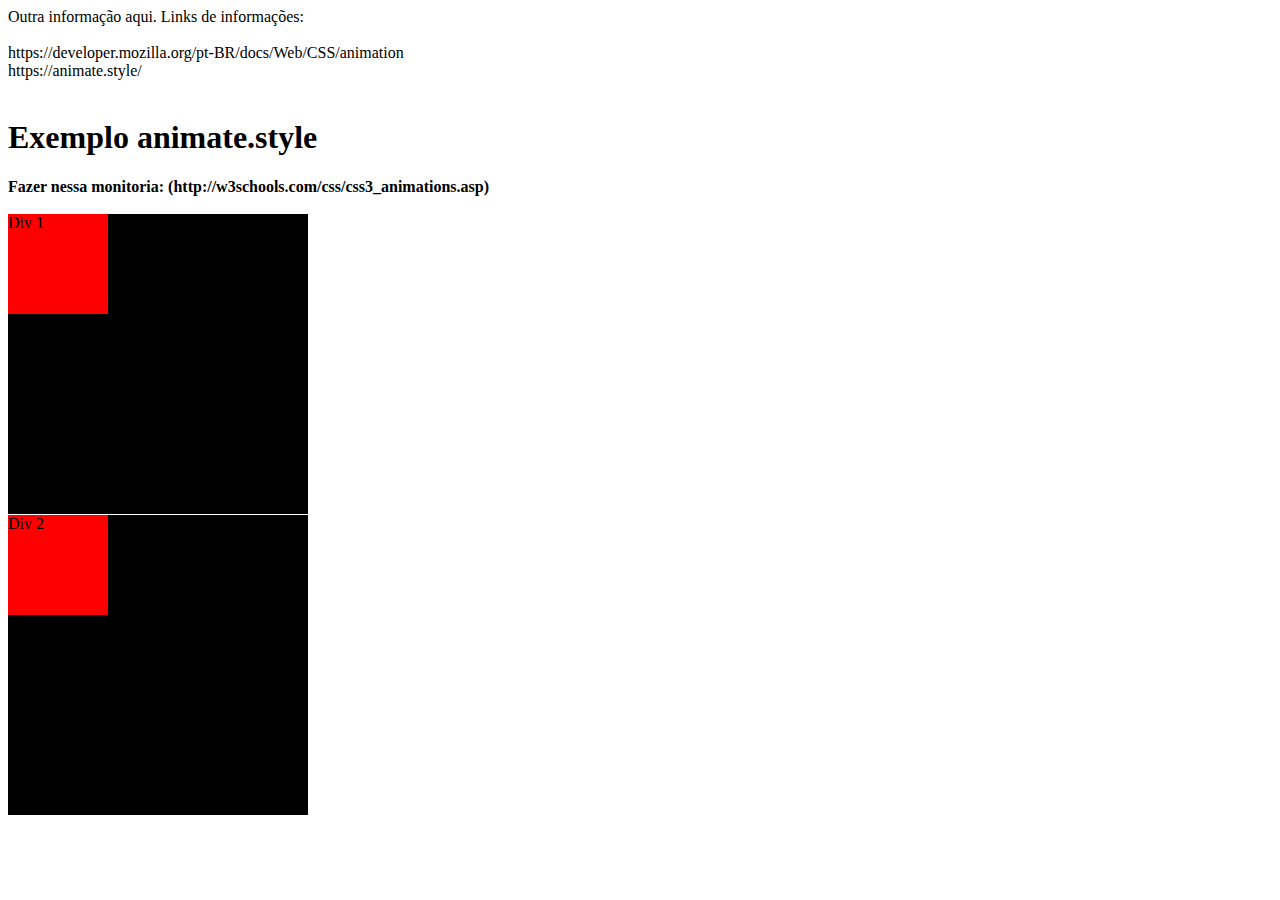
<file: PadawanExemplo/index.html>
<html lang="en">
<head>
    <meta charset="UTF-8">
    <meta name="viewport" content="width=device-width, initial-scale=1.0">
    <title>Desafio 2</title>
    <link rel="stylesheet" type="text/css" href="css/style.css">

    <link rel="stylesheet" href="https://cdnjs.cloudflare.com/ajax/libs/animate.css/4.0.0/animate.min.css"  />
</head>
<body>

  Outra informação aqui.
  Links de informações:
<br>
<br>
  https://developer.mozilla.org/pt-BR/docs/Web/CSS/animation
<br>
  https://animate.style/
<br>
<br>

<h1 class="animate__animated  animate__fadeInDown">Exemplo animate.style</h1> 

<b>Fazer nessa monitoria: (http://w3schools.com/css/css3_animations.asp)</b>
<br>
<br>
<div class="container">		
	<div class="div1">Div 1</div>
</div>

<div class="container">		
	<div class="div2">Div 2</div>
</div>
    
</body>
</html>
</file>
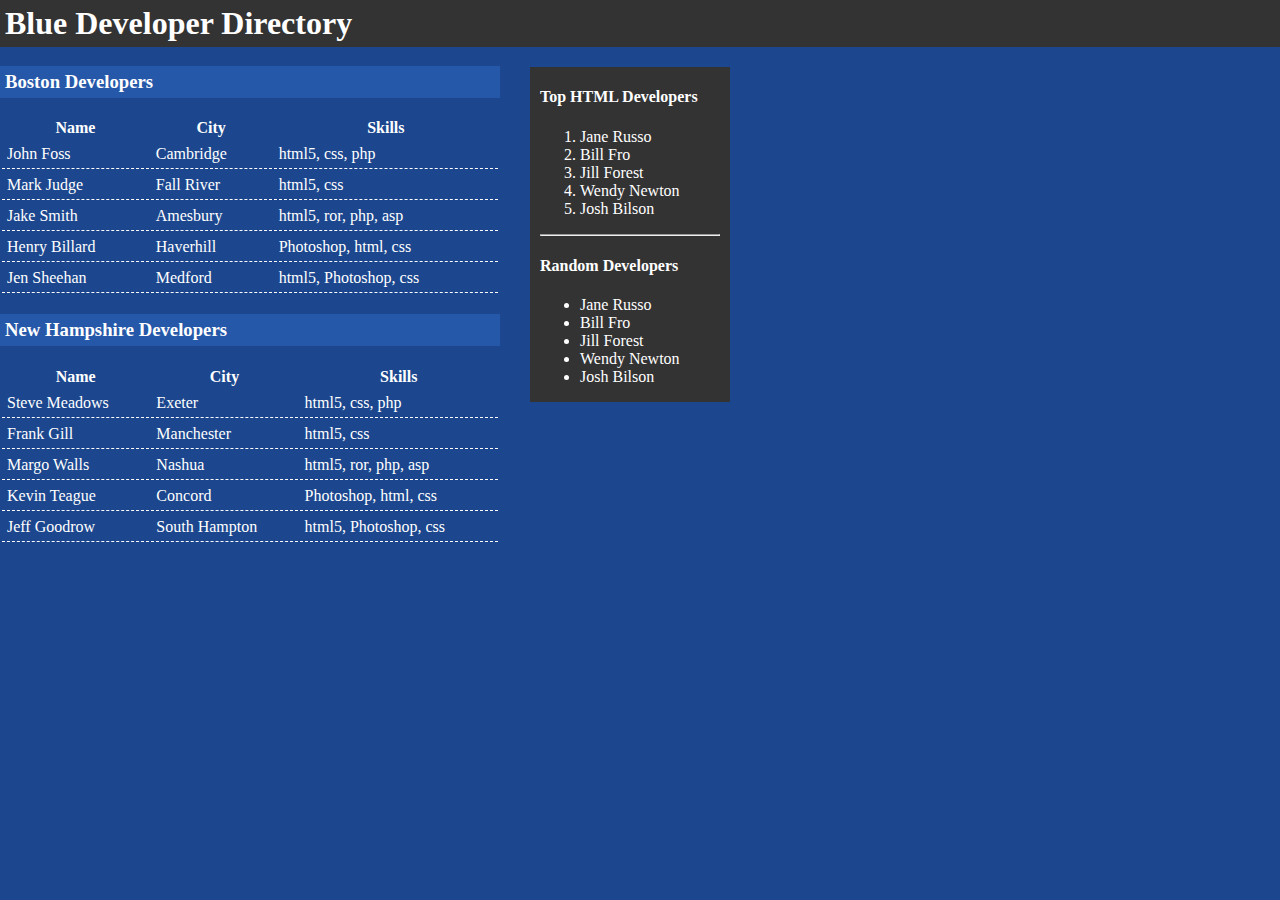
<file: PadawanExemplo/developers_table.html>
<!DOCTYPE html>
<html>
<head>
	<title>Tabela</title>
	<style>
		td{
			border-bottom:1px dashed #fff;
			padding:5px;
		}
		
		h3{
			background:#2658a9;
			padding:5px;
		}
	</style>
</head>
<body style="margin:0;background-color:#1c478e;color:#fff;">
<h1 style="margin:0;padding:5px;background-color:#333;color:#fff;">
	Blue Developer Directory
</h1>
<div style="width:730px;">
	<div style="500px;float:left;padding-right:20px;">
	<h3>Boston Developers</h3>
	<table width="500">
		<thead>
			<tr>
			<th>Name</th>
			<th>City</th>
			<th>Skills</th>
			</tr>
		</thead>
		<tbody>
		<tr>
			<td>John Foss</td>
			<td>Cambridge</td>
			<td>html5, css, php</td>
		</tr>
		<tr>
			<td>Mark Judge</td>
			<td>Fall River</td>
			<td>html5, css</td>
		</tr>
		<tr>
			<td>Jake Smith</td>
			<td>Amesbury</td>
			<td>html5, ror, php, asp</td>
		</tr>
		<tr>
			<td>Henry Billard</td>
			<td>Haverhill</td>
			<td>Photoshop, html, css</td>
		</tr>
		<tr>
			<td>Jen Sheehan</td>
			<td>Medford</td>
			<td>html5, Photoshop, css</td>
		</tr>
		</tbody>
	</table>
	<h3>New Hampshire Developers</h3>
	<table width="500">
		<thead>
			<tr>
				<th>Name</th>
				<th>City</th>
				<th>Skills</th>
			</tr>
		</thead>
		<tbody>
			<tr>
				<td>Steve Meadows</td>
				<td>Exeter</td>
				<td>html5, css, php</td>
			</tr>
			<tr>
				<td>Frank Gill</td>
				<td>Manchester</td>
				<td>html5, css</td>
			</tr>
			<tr>
				<td>Margo Walls</td>
				<td>Nashua</td>
				<td>html5, ror, php, asp</td>
			</tr>
			<tr>
				<td>Kevin Teague</td>
				<td>Concord</td>
				<td>Photoshop, html, css</td>
			</tr>
			<tr>
				<td>Jeff Goodrow</td>
				<td>South Hampton</td>
				<td>html5, Photoshop, css</td>
			</tr>
		</tbody>
	</table>
</div><!--left div-->
<div style="width:180px;float:right;padding:0 10px 0 10px;background:#333;margin-top:20px;">
	<h4>Top HTML Developers</h4>
	<ol>
		<li>Jane Russo</li>
		<li>Bill Fro</li>
		<li>Jill Forest</li>
		<li>Wendy Newton</li>
		<li>Josh Bilson</li>
	</ol>
	<hr />
	<h4>Random Developers</h4>
	<ul>
		<li>Jane Russo</li>
		<li>Bill Fro</li>
		<li>Jill Forest</li>
		<li>Wendy Newton</li>
		<li>Josh Bilson</li>
	</ul>
</div><!--right div-->
</div><!--main div-->
</body>
</html>
</file>
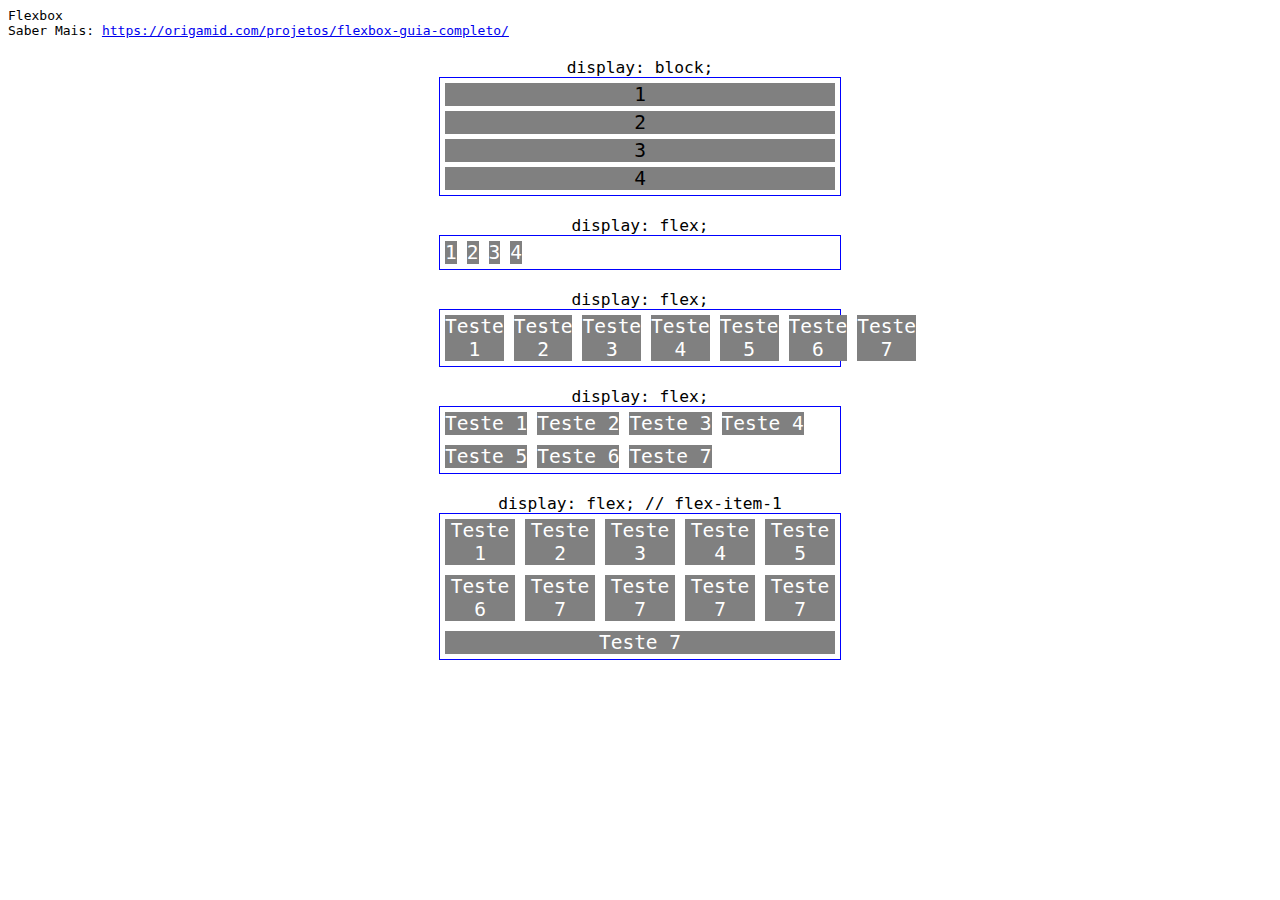
<file: PadawanExemplo/flexbox.html>
<html lang="en">
<head>
    <meta charset="UTF-8">
    <meta name="viewport" content="width=device-width, initial-scale=1.0">
    <title>Flexbox</title>
    <link rel="stylesheet" type="text/css" href="css/flexbox.css">
</head>
<body>
    Flexbox
    <br>
    Saber Mais: <a href="https://origamid.com/projetos/flexbox-guia-completo/">https://origamid.com/projetos/flexbox-guia-completo/</a>

<h1>display: block;</h1>
<section class="container">
	<div class="item">1</div>
	<div class="item">2</div>
	<div class="item">3</div>
	<div class="item">4</div>
</section>

<h1>display: flex;</h1>
<section class="container flex">
	<div class="item">1</div>
	<div class="item">2</div>
	<div class="item">3</div>
	<div class="item">4</div>
</section>

<h1>display: flex;</h1>
<section class="container flex">
	<div class="item">Teste 1</div>
	<div class="item">Teste 2</div>
	<div class="item">Teste 3</div>
	<div class="item">Teste 4</div>
	<div class="item">Teste 5</div>
	<div class="item">Teste 6</div>
	<div class="item">Teste 7</div>
</section>

<h1>display: flex;</h1>
<section class="container flex flex-wrap">
	<div class="item">Teste 1</div>
	<div class="item">Teste 2</div>
	<div class="item">Teste 3</div>
	<div class="item">Teste 4</div>
	<div class="item">Teste 5</div>
	<div class="item">Teste 6</div>
	<div class="item">Teste 7</div>
</section>

<h1>display: flex; // flex-item-1</h1>
<section class="container flex flex-wrap">
	<div class="item flex-item-1">Teste 1</div>
	<div class="item flex-item-1">Teste 2</div>
	<div class="item flex-item-1">Teste 3</div>
	<div class="item flex-item-1">Teste 4</div>
	<div class="item flex-item-1">Teste 5</div>
	<div class="item flex-item-1">Teste 6</div>
	<div class="item flex-item-1">Teste 7</div>
	<div class="item flex-item-1">Teste 7</div>
	<div class="item flex-item-1">Teste 7</div>
	<div class="item flex-item-1">Teste 7</div>
	<div class="item flex-item-1">Teste 7</div>
</section>




</body>
</html>
</file>
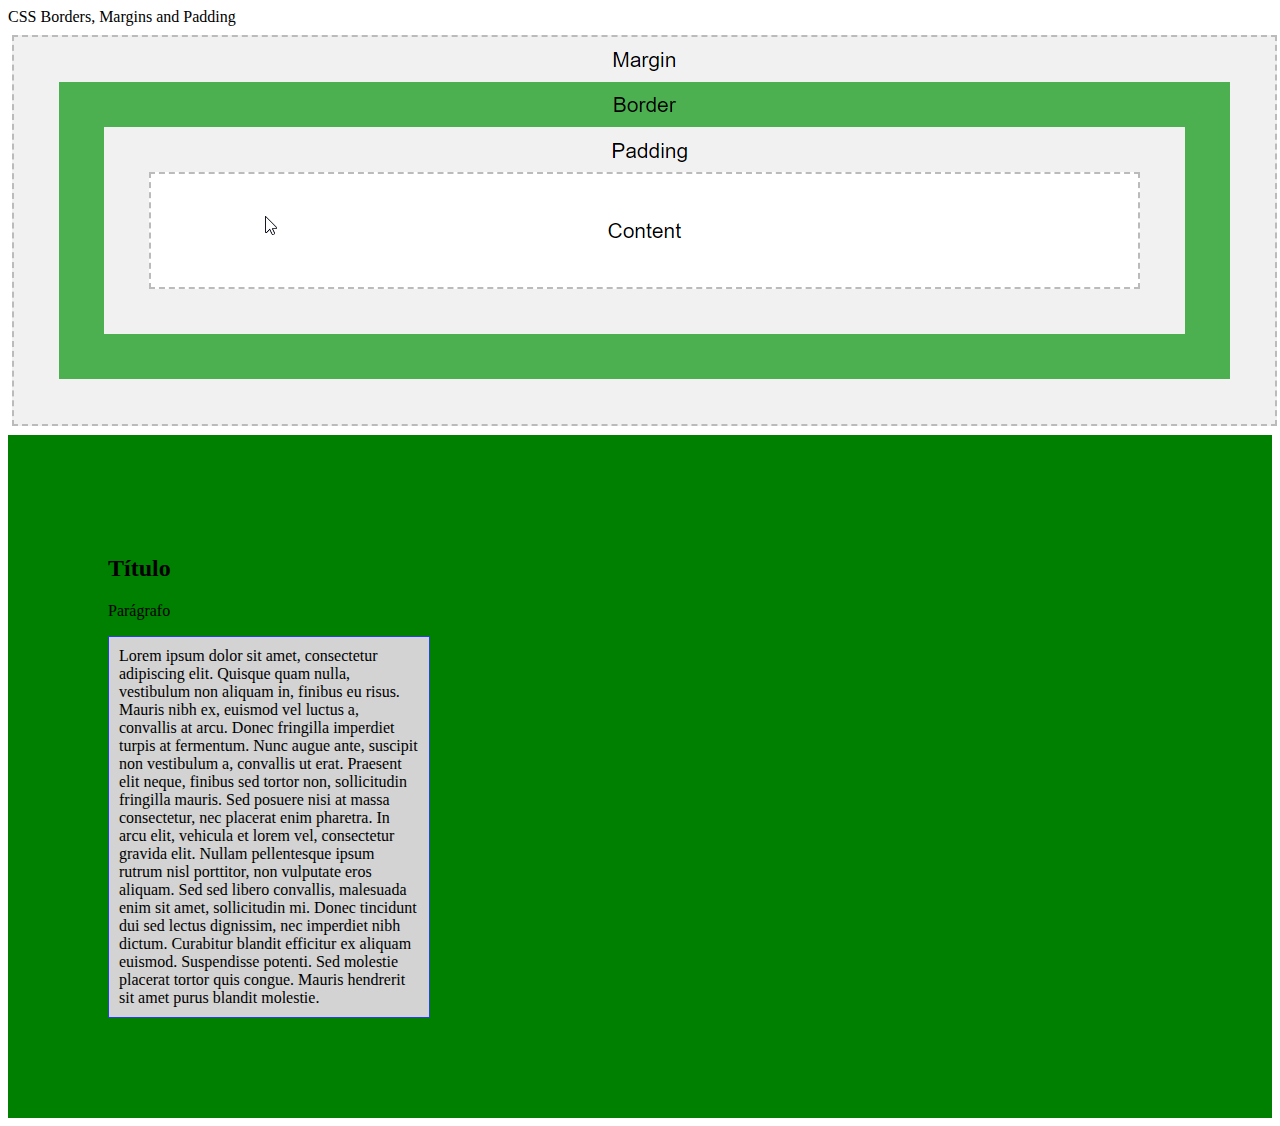
<file: PadawanExemplo/marging.html>
<html lang="en">
<head>
    <meta charset="UTF-8">
    <meta name="viewport" content="width=device-width, initial-scale=1.0">
    <title>Margin</title>
    <link rel="stylesheet" type="text/css" href="css/margin.css">
</head>
<body>
    CSS Borders, Margins and Padding
    <br>
    <img src="img/margin.png">

    <br>

    <div>
        <h2>Título</h2>
        <p>Parágrafo</p>
        <div class="divInfo">
            Lorem ipsum dolor sit amet, 
            consectetur adipiscing elit. Quisque quam nulla, vestibulum non aliquam in, finibus eu risus. Mauris nibh ex, euismod vel luctus a, convallis at arcu. Donec fringilla imperdiet turpis at fermentum. Nunc augue ante, suscipit non vestibulum a, convallis ut erat. Praesent elit neque, finibus sed tortor non, sollicitudin fringilla mauris. Sed posuere nisi at massa consectetur, nec placerat enim pharetra. In arcu elit, vehicula et lorem vel, consectetur gravida elit. Nullam pellentesque ipsum rutrum nisl porttitor, non vulputate eros aliquam. Sed sed libero convallis, malesuada enim sit amet, sollicitudin mi. Donec tincidunt dui sed lectus dignissim, nec imperdiet nibh dictum. Curabitur blandit efficitur ex aliquam euismod. Suspendisse potenti. Sed molestie placerat tortor quis congue. Mauris hendrerit sit amet purus blandit molestie.</div>
    </div>

</body>
</html>
</file>
<file: PadawanExemplo/css/style.css>
.container {
    width: 300px;
    height: 300px;
    background-color: black;
    border-bottom: 1px solid white;
    
  }
  
  .div1 {
    width: 100px;
    height: 100px;
    background-color: red;
    position: relative;
    animation-name: example;
    animation-duration: 4s;
    animation-delay: 2s;
    animation-iteration-count: infinite;
  }
  
  .div2 {
    width: 100px;
    height: 100px;
    background-color: red;
    position: relative;
    animation-name: example2;
    animation-duration: 4s;	
    animation-iteration-count: 1;
    /* animation-direction: reverse;   */
    animation-timing-function: ease-in-out;
  }
  
  @keyframes example {
    0%   {background-color:red; left:0px; top:0px;}
    25%  {background-color:yellow; left:200px; top:0px;}
    50%  {background-color:green; left:0px; top:200px;}
    75%  {background-color:blue; left:200px; top:200px;}
    100% {background-color:red; left:0px; top:0px;}
  }
  
  @keyframes example2 {
    0%   {background-color:green; left:0px; top:0px;}
    25%  {background-color:blue; left:200px; top:0px;}
    50%  {background-color:yellow; left:200px; top:200px;}
    75%  {background-color:red; left:0px; top:200px;}
    100% {background-color:green; left:0px; top:0px;}
  }
</file>
<file: PadawanExemplo/css/flexbox.css>
/* Flex */
.flex {
  display: flex;
  color: white
}

.flex-wrap {
	flex-wrap: wrap;
}

.flex-item-1 {
	flex: 1;
}

/* Flex Item */
.item {
	margin: 5px;
	background: grey;
	text-align: center;
	font-size: 1.5em;
}

.container {
	max-width: 400px;
	margin: 0 auto;
	border: 1px solid blue;
	
}

h1 {
	text-align: center;
	margin: 20px 0 0 0;
	font-size: 1.25em;
	font-weight: normal;
}

body {
	font-family: monospace;
	
}
</file>
<file: PadawanExemplo/css/margin.css>
.divInfo {
	background-color: lightgrey;
	width: 300px;
	padding: 10px;
	border: 1px solid #2542e7;
	/* border: 15px dashed green; */
	/* border: 15px dotted green; */
	/* border: 15px double green; */
	/* margin: 20px; */
  }


div {
	padding: 100px;
/*  
	padding: 10px 20px 10px 20px;
	padding-top: 10px;
	padding-right: 20px;
	padding-bottom: 10px;
	padding-left: 20px; 
*/
	background-color: green;
  }


  span{
	  text-decoration: underline;
  }
</file>
